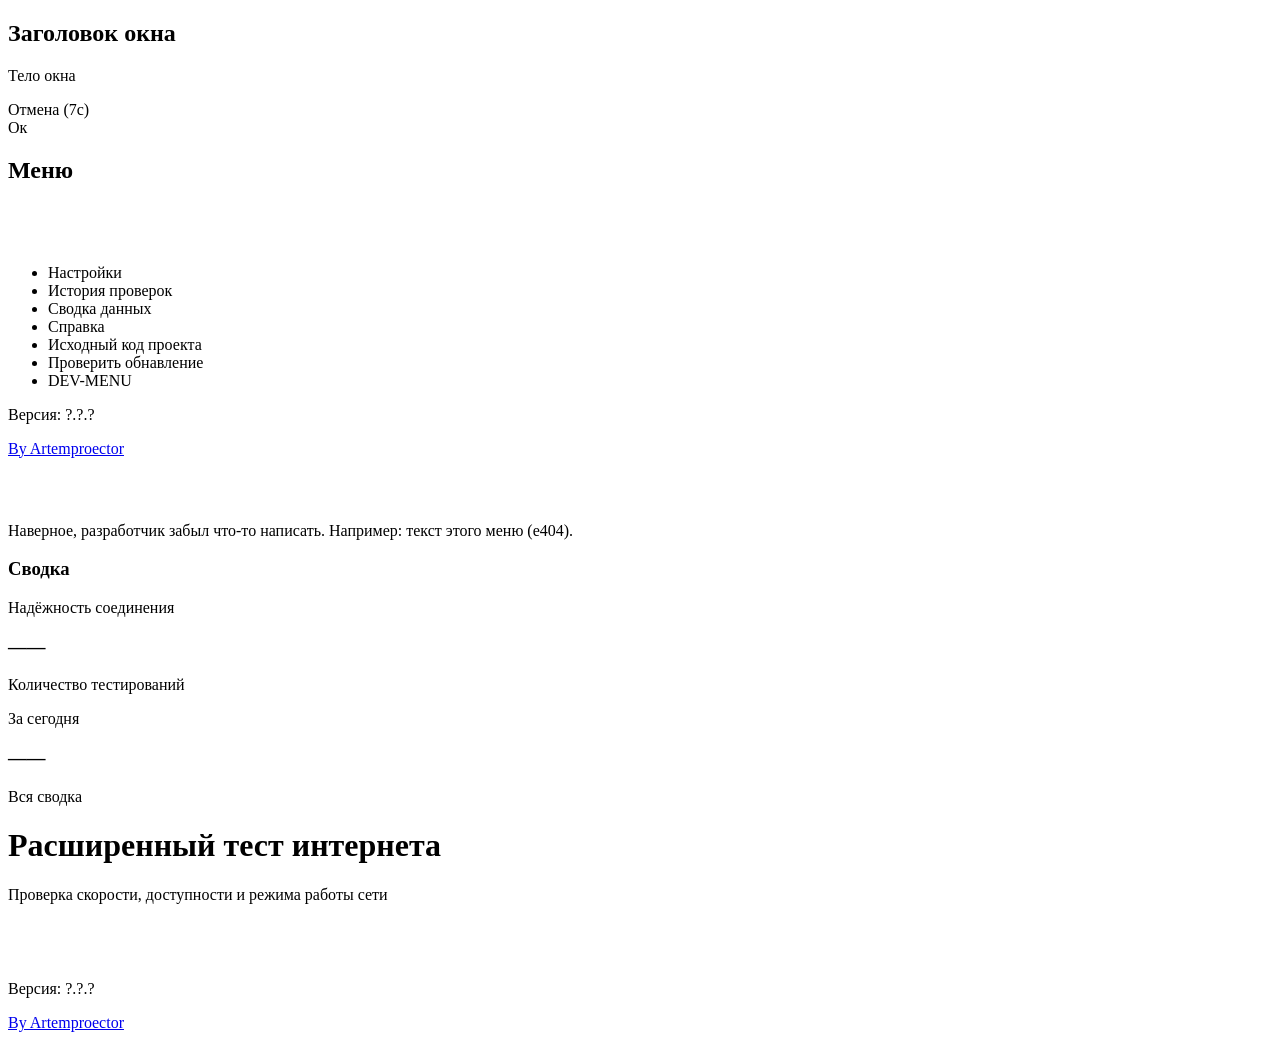
<file: project/index.html>
<!DOCTYPE html>
<html lang="ru">

<head>
    <meta charset="UTF-8">
    <meta name="viewport" content="width=device-width, initial-scale=1.0">
    <title>Расширенный тест интернета</title>
    <link rel="icon" type="image/svg+xml"
        href="data:image/svg+xml,%3Csvg xmlns='http://www.w3.org/2000/svg' viewBox='0 -960 960 960'%3E%3Cpath d='M42-558q-18-18-17-43.5T46-643q45-36 94.5-65.5T245-758q55-20 112-30.5T472-800q24 0 39.5 18.5T524-738q-3 25-22 41t-45 17q-43 2-84.5 10.5T291-647q-45 16-85.5 39T129-556q-20 16-45 15.5T42-558Zm257 175q-27 20-51.5 14T209-392q-14-17-14-40t20-39q32-25 68.5-42.5T358-542q28-8 47 5.5t26 34.5q7 21-1.5 43T392-428q-25 8-48.5 19T299-383Zm153 217q-32-11-47-42.5t-1-59.5l240-488q4-8 11.5-10.5t16.5.5q8 3 12 10.5t2 15.5L556-214q-8 32-39.5 46.5T452-166Zm467-396q-15 17-39 21.5T830-557q-8-8-19.5-15.5T790-586q-27-18-30-42t8-43q11-19 32.5-27t44.5 6q17 11 35.5 24.5T914-642q21 17 20.5 40T919-562ZM751.5-329q-23.5 3-46.5-17l-5.5-5.5Q696-355 693-357q-24-20-24-44t14-42q14-18 38-23.5t47 13.5q5 5 11.5 10.5T791-432q20 20 18 44t-18 40q-16 16-39.5 19Z' fill='%23fff'/%3E%3C/svg%3E">
</head>

<body>
    <div class="info-modal">
        <div class="info-modal__wrapper">
            <h2 class="modal-label">Заголовок окна</h2>
            <div class="confirm-area">
                <p>Тело окна</p>
            </div>
            <div class="buttons_grp">
                <div class="button btn-cancel" id="cancelBtn">
                    <span>Отмена (7с)</span>
                </div>
                <div class="button btn-ok">Ок</div>
            </div>
        </div>
    </div>
    <div class="fullscreen-window">
        <div class="fullscreen__wrapper">
            <div class="loader_wrapper">
                <span class="loader"></span>
            </div>
        </div>
    </div>
    <div class="nav-bar" id="navBar">
        <div class="top-block">
            <h2>Меню</h2>
            <div class="close" onclick="closemenu()"><svg xmlns="http://www.w3.org/2000/svg" height="40px"
                    viewBox="0 -960 960 960" width="40px" fill="#fff">
                    <path
                        d="M480-433.33 274.67-228q-9.67 9.67-23.34 9.67-13.66 0-23.33-9.67-9.67-9.67-9.67-23.33 0-13.67 9.67-23.34L433.33-480 228-685.33q-9.67-9.67-9.67-23.34 0-13.66 9.67-23.33 9.67-9.67 23.33-9.67 13.67 0 23.34 9.67L480-526.67 685.33-732q9.67-9.67 23.34-9.67 13.66 0 23.33 9.67 9.67 9.67 9.67 23.33 0 13.67-9.67 23.34L526.67-480 732-274.67q9.67 9.67 9.67 23.34 0 13.66-9.67 23.33-9.67 9.67-23.33 9.67-13.67 0-23.34-9.67L480-433.33Z" />
                </svg>
            </div>
        </div>
        <ul>
            <li>
                <div onclick="openSettings()">Настройки</div>
            </li>
            <li>
                <div onclick="historyload()">История проверок</div>
            </li>
            <li>
                <div onclick="summaryload()">Сводка данных</div>
            </li>
            <li>
                <div onclick="openwiki()">Справка</div>
            </li>
            <li>
                <div onclick="openlink()">Исходный код проекта</div>
            </li>
            <li>
                <div onclick="openupdate()">Проверить обнавление</div>
            </li>
            <li>
                <div class="openlog_btn" onclick="openDev()">DEV-MENU</div>
            </li>
        </ul>
        <p class="app_ver">Версия: ?.?.?</p>
        <a href="https://github.com/Artemproector" target="_blank">By Artemproector</a>
    </div>
    <div class="full-nav-bar" id="navBar-full">
        <div class="top-block">
            <h2 class="labal-full-menu"></h2>
            <div class="close" onclick="closefullmenu()"><svg xmlns="http://www.w3.org/2000/svg" height="40px"
                    viewBox="0 -960 960 960" width="40px" fill="#fff">
                    <path
                        d="M287-446.67 503.67-230q10 10 9.83 23.33-.17 13.34-10.17 23.34-10 9.66-23.33 9.83-13.33.17-23.33-9.83L183.33-456.67q-5.33-5.33-7.5-11-2.16-5.66-2.16-12.33t2.16-12.33q2.17-5.67 7.5-11l273.34-273.34q9.66-9.66 23.16-9.66t23.5 9.66q10 10 10 23.5t-10 23.5L287-513.33h479.67q14.33 0 23.83 9.5 9.5 9.5 9.5 23.83 0 14.33-9.5 23.83-9.5 9.5-23.83 9.5H287Z" />
                </svg>
            </div>
        </div>
        <div class="area">
            Наверное, разработчик забыл что-то написать. Например: текст этого меню (e404).
        </div>
    </div>
    <div class="container">
        <div class="container__wrapper">
            <div class="summary fullsummary">
                <h3>Сводка</h3>
                <div class="summary__wrapper">
                    <div class="summary__left-col">
                        <p>Надёжность соединения</p>
                        <h3 class="connect_index">——</h3>
                    </div>
                    <div class="summary__right-col">
                        <p>Количество тестирований</p>
                        <p class="summary__right-col-today">За сегодня</p>
                        <h3 class="tests_counter">——</h3>
                    </div>
                </div>
                <div class="summary__wrapper pc_sum">
                </div>
                <p class="summarybtn" onclick="summaryload()">Вся сводка</p>

            </div>
            <div class="main-contant">
                <div class="header">
                    <div class="header__right-col">
                        <h1 class="header__right-col-title">Расширенный тест интернета</h1>
                        <p class="header__right-col-text">Проверка скорости, доступности и режима работы сети</p>
                    </div>
                    <div class="header__left-col">
                        <div class="header__left-col-btn">
                            <svg xmlns="http://www.w3.org/2000/svg" height="40px" viewBox="0 -960 960 960" width="40px"
                                fill="#fff">
                                <path
                                    d="M153.33-240q-14.16 0-23.75-9.62-9.58-9.61-9.58-23.83 0-14.22 9.58-23.72 9.59-9.5 23.75-9.5h653.34q14.16 0 23.75 9.62 9.58 9.62 9.58 23.83 0 14.22-9.58 23.72-9.59 9.5-23.75 9.5H153.33Zm0-206.67q-14.16 0-23.75-9.61-9.58-9.62-9.58-23.84 0-14.21 9.58-23.71 9.59-9.5 23.75-9.5h653.34q14.16 0 23.75 9.61 9.58 9.62 9.58 23.84 0 14.21-9.58 23.71-9.59 9.5-23.75 9.5H153.33Zm0-206.66q-14.16 0-23.75-9.62-9.58-9.62-9.58-23.83 0-14.22 9.58-23.72 9.59-9.5 23.75-9.5h653.34q14.16 0 23.75 9.62 9.58 9.61 9.58 23.83 0 14.22-9.58 23.72-9.59 9.5-23.75 9.5H153.33Z" />
                            </svg>
                        </div>
                    </div>

                </div>
                <div class="app__dyn-content"></div>
                <footer>
                    <p class="app_ver">Версия: ?.?.?</p>
                    <a href="https://github.com/Artemproector" target="_blank">By Artemproector</a>
                </footer>
            </div>

        </div>
    </div>
</body>

</html>
</file>
